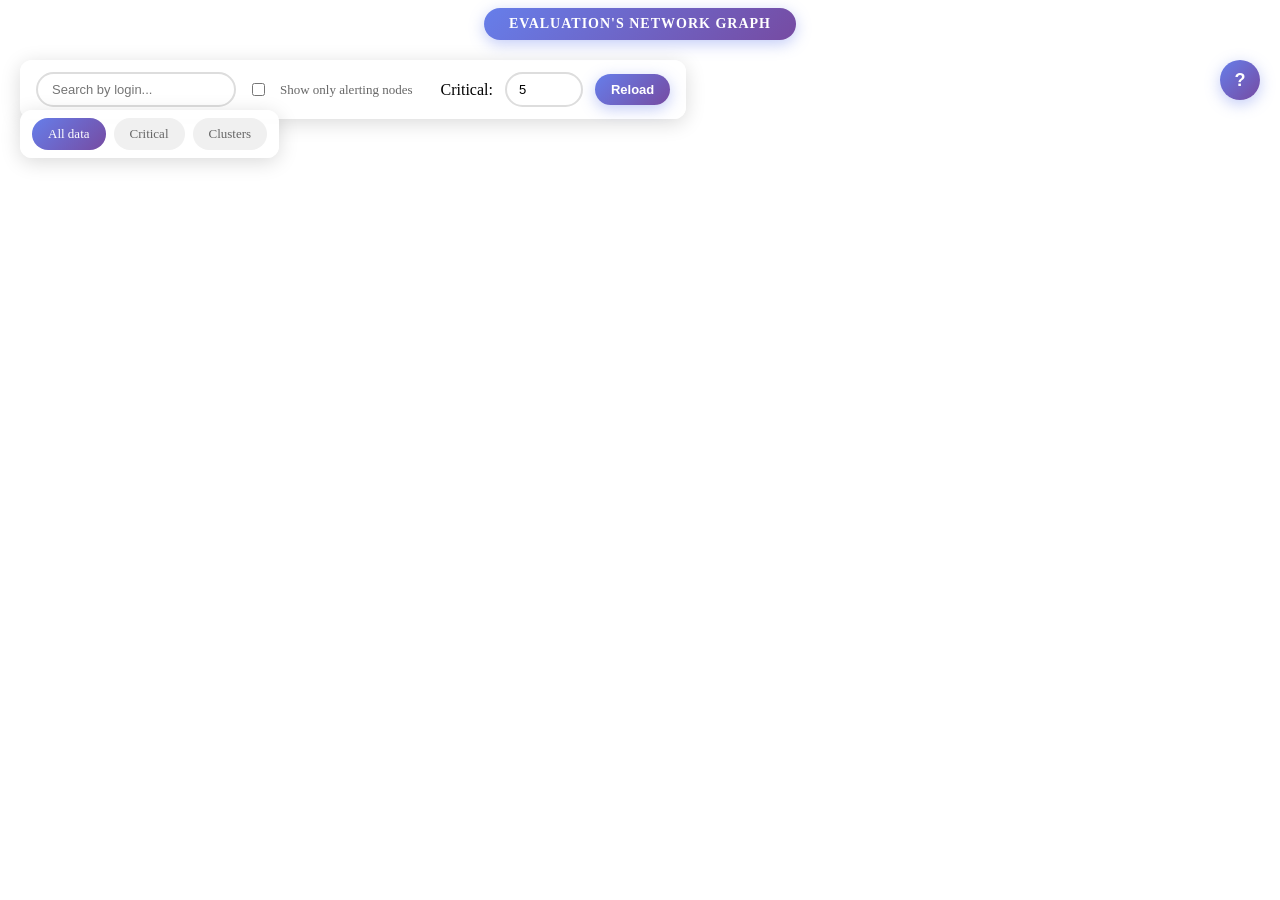
<file: web/index.html>
<!DOCTYPE html>
<html lang="en">
<head>
    <meta charset="UTF-8">
    <meta name="viewport" content="width=device-width, initial-scale=1.0">
    <title>Peer Evaluation Network</title>
    <script src="https://d3js.org/d3.v7.min.js"></script>
	<link rel="stylesheet" href="style.css">
</head>
<body>

    <div id='header'>evaluation's network graph</div>

    <div id="controls">
        <input type="text" id="searchBox" class="search-input" placeholder="Search by login...">
        <input type="checkbox" id="filterCheckbox">
        <label for="filterCheckbox" class="nav-label">Show only alerting nodes</label>
        <span style="margin-left: 1em;">Critical:</span>
        <input type="number" id="criticalValue" class="number-input" value="5" min="1">
        <button class="action-btn" onclick="reloadData()">Reload</button>
    </div>

    <div id="nav-links">
        <a href='index.html' class="nav-link active">All data</a>
        <a href='critical.html' class="nav-link">Critical</a>
        <a href='clusters.html' class="nav-link">Clusters</a>
    </div>

    <button class="help-btn" onclick="toggleHelp()">?</button>

    <div id="help-panel">
        <button class="close-btn" onclick="toggleHelp()">&times;</button>
        <h3>Help</h3>
        <div class="help-section">
            <div class="help-title">About this view</div>
            <div class="help-text">Shows <strong>all</strong> peer evaluations as an interactive network graph. Each node is a student, each link is an evaluation connection.</div>
        </div>
        <div class="help-section">
            <div class="help-title">Value</div>
            <div class="help-text">The number on each link shows how many times Student A evaluated Student B.</div>
        </div>
        <div class="help-section">
            <div class="help-title">Alerting nodes</div>
            <div class="help-text">When enabled, hides nodes that don't have any links above the critical threshold.</div>
        </div>
        <div class="help-section">
            <div class="help-title">Controls</div>
            <div class="help-text">
                <strong>Search:</strong> Find a student by login (press Enter)<br>
                <strong>Drag nodes:</strong> Reposition them<br>
                <strong>Scroll/Pan:</strong> Zoom and navigate<br>
                <strong>Click node:</strong> View student details<br>
                <strong>Click link:</strong> View evaluation details
            </div>
        </div>
    </div>

    <script>
    function toggleHelp() {
        var panel = document.getElementById("help-panel");
        panel.classList.toggle("visible");
    }
    </script>

    <div id="info-panel">
        <button class="close-btn" onclick="closeInfoPanel()">&times;</button>
        <h3 id="panel-title">Student Info</h3>
        <div id="panel-content"></div>
    </div>

    <svg width="100%" height="100%"></svg>

	<script type='text/javascript' src='script.js'></script>
</body>
</html>
</file>
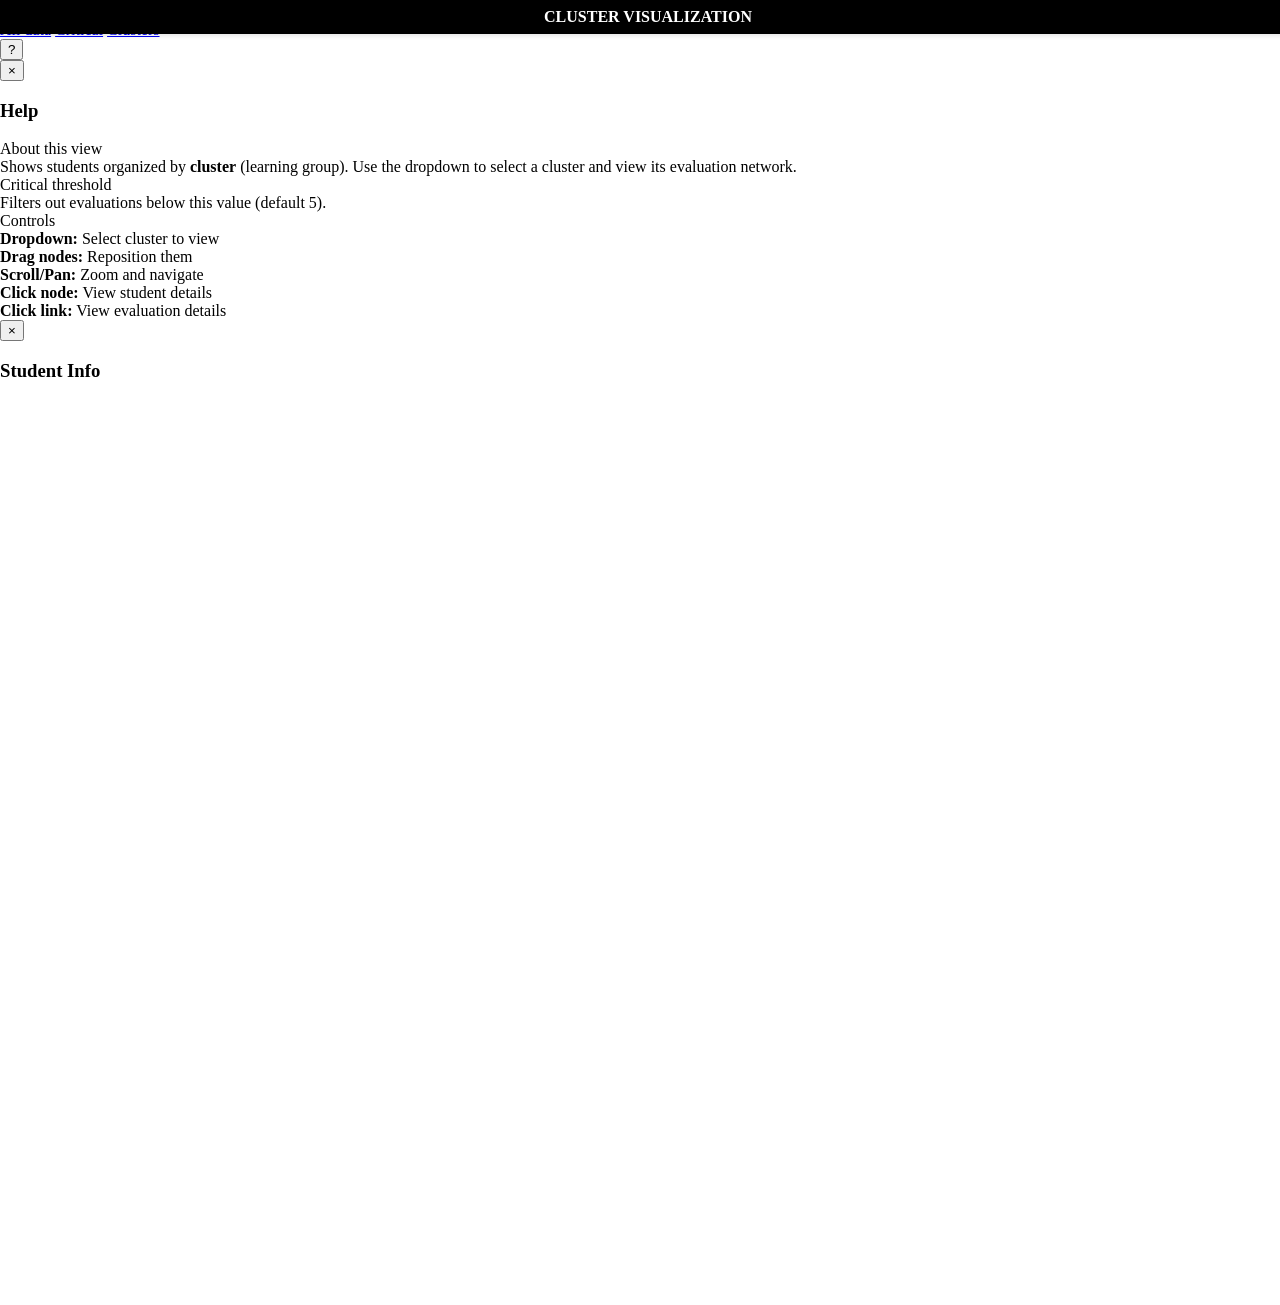
<file: web/clusters.html>
<!DOCTYPE html>
<html lang="en">
<head>
    <meta charset="UTF-8">
    <meta name="viewport" content="width=device-width, initial-scale=1.0">
    <title>Cluster Visualization</title>
    <script src="https://d3js.org/d3.v7.min.js"></script>
    <style>
        /* Add your styles here */
        html, body {
            margin: 0;
            padding: 0;
            width: 100%;
            height: 100%;
            overflow: hidden;
        }

        #header {
            position: absolute;
            top: 0;
            left: 0;
            width: 100%;
            text-transform: uppercase;
            background-color: #000000;
            padding: 8px;
            text-align: center;
            font-size: 16px;
            font-weight: bold;
            color: white;
            box-shadow: 0 2px 4px rgba(0, 0, 0, 0.1);
        }

        svg {
            width: 100%;
            height: 100%;
        }

        .link {
            stroke: #999;
            stroke-opacity: 0.6;
        }

        .ok {
            stroke: #5a85b36e;
            stroke-opacity: 0.6;
        }

        .alert {
            stroke: #d18080;
        }

        .node {
            fill: #69b3a2;
            stroke: #fff;
            stroke-width: 1.5px;
        }

        .tooltip {
            position: absolute;
            text-align: center;
            width: auto;
            padding: 5px 12px;
            font: 12px sans-serif;
            background: lightsteelblue;
            border-radius: 2px;
            pointer-events: none;
            opacity: 0;
        }

        .label {
            fill: #555;
            font-size: 12px;
            visibility: hidden;
        }

        .node:hover .label {
            visibility: visible;
        }
    </style>
</head>
<body>

    <div id='header'>Cluster Visualization</div>

    <div id="controls">
        <select id="clusterSelect" class="search-input">
            <option value="">Select a cluster</option>
        </select>
        <span style="margin-left: 1em;">Critical:</span>
        <input type="number" id="criticalValue" class="number-input" value="5" min="1">
        <button class="action-btn" onclick="reloadData()">Reload</button>
    </div>

    <div id="nav-links">
        <a href='index.html' class="nav-link">All data</a>
        <a href='critical.html' class="nav-link">Critical</a>
        <a href='clusters.html' class="nav-link active">Clusters</a>
    </div>

    <button class="help-btn" onclick="toggleHelp()">?</button>

    <div id="help-panel">
        <button class="close-btn" onclick="toggleHelp()">&times;</button>
        <h3>Help</h3>
        <div class="help-section">
            <div class="help-title">About this view</div>
            <div class="help-text">Shows students organized by <strong>cluster</strong> (learning group). Use the dropdown to select a cluster and view its evaluation network.</div>
        </div>
        <div class="help-section">
            <div class="help-title">Critical threshold</div>
            <div class="help-text">Filters out evaluations below this value (default 5).</div>
        </div>
        <div class="help-section">
            <div class="help-title">Controls</div>
            <div class="help-text">
                <strong>Dropdown:</strong> Select cluster to view<br>
                <strong>Drag nodes:</strong> Reposition them<br>
                <strong>Scroll/Pan:</strong> Zoom and navigate<br>
                <strong>Click node:</strong> View student details<br>
                <strong>Click link:</strong> View evaluation details
            </div>
        </div>
    </div>

    <script>
    function toggleHelp() {
        var panel = document.getElementById("help-panel");
        panel.classList.toggle("visible");
    }
    </script>

    <div id="info-panel">
        <button class="close-btn" onclick="closeInfoPanel()">&times;</button>
        <h3 id="panel-title">Student Info</h3>
        <div id="panel-content"></div>
    </div>

    <svg width="100%" height="100%"></svg>

    <script>
        const svg = d3.select("svg"),
              width = window.innerWidth,
              height = window.innerHeight;

        // Add a container for zooming
        const container = svg.append("g");

        const tooltip = d3.select("body").append("div")
            .attr("class", "tooltip");

        // Info panel elements
        const infoPanel = d3.select("#info-panel");
        const panelTitle = d3.select("#panel-title");
        const panelContent = d3.select("#panel-content");

        const color = d3.scaleOrdinal(d3.schemeCategory10);

        const simulation = d3.forceSimulation()
            .force("link", d3.forceLink().id(d => d.id))
            .force("charge", d3.forceManyBody().strength(-300))
            .force("center", d3.forceCenter(width / 2, height / 2));

        // Helper functions for info panel
        function closeInfoPanel() {
            infoPanel.classed("visible", false);
        }

        function showNodeInfo(d, allData) {
            const login = d.id;
            const group = d.group || 0;
            
            let evalsGiven = 0;
            let evalsReceived = 0;
            let connections = 0;
            let firstEval = null;
            let lastEval = null;
            
            allData.links.forEach(link => {
                const source = link.source.id || link.source;
                const target = link.target.id || link.target;
                if (source === login || target === login) {
                    connections++;
                    if (source === login) {
                        evalsGiven += link.value;
                    } else {
                        evalsReceived += link.value;
                    }
                    if (link.first_eval) {
                        if (!firstEval || link.first_eval < firstEval) firstEval = link.first_eval;
                    }
                    if (link.last_eval) {
                        if (!lastEval || link.last_eval > lastEval) lastEval = link.last_eval;
                    }
                }
            });
            
            panelTitle.html(`
                <div style="display: flex; align-items: center; gap: 12px;">
                    <div style="width: 40px; height: 40px; border-radius: 50%; background: linear-gradient(135deg, #667eea 0%, #764ba2 100%); display: flex; align-items: center; justify-content: center; color: white; font-weight: bold; font-size: 18px; border: 2px solid #667eea;">${login.charAt(0).toUpperCase()}</div>
                    <a href="https://profile.intra.42.fr/users/${login}" target="_blank">${login}</a>
                </div>
            `);
            panelContent.html(`
                <div class="stats-grid">
                    <div class="stat-box">
                        <div class="stat-number">${evalsGiven}</div>
                        <div class="stat-label">Given</div>
                    </div>
                    <div class="stat-box">
                        <div class="stat-number">${evalsReceived}</div>
                        <div class="stat-label">Received</div>
                    </div>
                    <div class="stat-box">
                        <div class="stat-number">${connections}</div>
                        <div class="stat-label">Connections</div>
                    </div>
                </div>
                ${firstEval ? `
                <div class="info-section">
                    <div class="info-label">First Evaluation</div>
                    <div class="info-value">${firstEval}</div>
                </div>
                ` : ''}
                ${lastEval ? `
                <div class="info-section">
                    <div class="info-label">Last Evaluation</div>
                    <div class="info-value">${lastEval}</div>
                </div>
                ` : ''}
                <div class="info-section">
                    <div class="info-value">
                        <a href="https://profile.intra.42.fr/users/${login}" target="_blank">
                            View 42 Intra Profile
                        </a>
                    </div>
                </div>
            `);
            infoPanel.classed("visible", true);
        }

        function showLinkInfo(d) {
            const source = d.source.id || d.source;
            const target = d.target.id || d.target;
            const value = d.value;
            const firstEval = d.first_eval || 'N/A';
            const lastEval = d.last_eval || 'N/A';
            
            panelTitle.text("Evaluation Link");
            panelContent.html(`
                <div class="info-section">
                    <div class="info-label">From</div>
                    <div class="info-value">
                        <a href="https://profile.intra.42.fr/users/${source}" target="_blank">${source}</a>
                    </div>
                </div>
                <div class="info-section">
                    <div class="info-label">To</div>
                    <div class="info-value">
                        <a href="https://profile.intra.42.fr/users/${target}" target="_blank">${target}</a>
                    </div>
                </div>
                <div class="stats-grid">
                    <div class="stat-box">
                        <div class="stat-number">${value}</div>
                        <div class="stat-label">Evaluations</div>
                    </div>
                </div>
                ${firstEval !== 'N/A' ? `
                <div class="info-section" style="margin-top: 15px;">
                    <div class="info-label">First Evaluation</div>
                    <div class="info-value">${firstEval}</div>
                </div>
                ` : ''}
                ${lastEval !== 'N/A' ? `
                <div class="info-section">
                    <div class="info-label">Last Evaluation</div>
                    <div class="info-value">${lastEval}</div>
                </div>
                ` : ''}
            `);
            infoPanel.classed("visible", true);
        }

        // Close panel when clicking on SVG background
        svg.on("click", function(event) {
            if (event.target === svg.node()) {
                closeInfoPanel();
            }
        });

        // Make closeInfoPanel available globally
        window.closeInfoPanel = closeInfoPanel;

function loadCluster(cluster) {
            console.log(`Loading cluster: ${cluster}`);
            const threshold = getCriticalThreshold();
            d3.json(`data_cluster_${cluster}.json`)
                .then(function(data) {
                    console.log(`Data loaded for cluster ${cluster}:`, data);
                    // Clear previous visualization
                    container.selectAll("*").remove();
                    simulation.nodes([]);
                    simulation.force("link").links([]);

                const link = container.append("g")
                    .attr("class", "links")
                    .selectAll("line")
                    .data(data.links)
                    .enter().append("line")
                    .attr("class", (d) => `link ${d.value > threshold ? "alert" : "ok"}`)
                    .attr("stroke-width", d => Math.sqrt(d.value))
                    .style("cursor", "pointer")
                    .on("click", function(event, d) {
                        event.stopPropagation();
                        showLinkInfo(d);
                    });

                const node = container.append("g")
                    .attr("class", "nodes")
                    .selectAll("g")
                    .data(data.nodes)
                    .enter().append("g")
                    .attr("class", "node");

                node.append("circle")
                    .attr("r", 5)
                    .attr("fill", d => color(d.group))
                    .style("cursor", "pointer")
                    .on("click", function(event, d) {
                        event.stopPropagation();
                        showNodeInfo(d, data);
                    });

                node.append("text")
                    .attr("class", "label")
                    .attr("x", 8)
                    .attr("y", 3)
                    .text(d => d.id);

                node.call(d3.drag()
                    .on("start", dragstarted)
                    .on("drag", dragged)
                    .on("end", dragended));

                simulation
                    .nodes(data.nodes)
                    .on("tick", ticked);

                simulation.force("link")
                    .links(data.links);

                function ticked() {
                    link
                        .attr("x1", d => d.source.x)
                        .attr("y1", d => d.source.y)
                        .attr("x2", d => d.target.x)
                        .attr("y2", d => d.target.y);

                    node
                        .attr("transform", d => `translate(${d.x},${d.y})`);
                }

                function dragstarted(event, d) {
                    if (!event.active) simulation.alphaTarget(0.3).restart();
                    d.fx = d.x;
                    d.fy = d.y;
                }

                function dragged(event, d) {
                    d.fx = event.x;
                    d.fy = event.y;
                }

                function dragended(event, d) {
                    if (!event.active) simulation.alphaTarget(0);
                    d.fx = null;
                    d.fy = null;
                }
            }).catch(function(error) {
                console.error(`Error loading data for cluster ${cluster}:`, error);
            });
        }

        d3.select("#clusterSelect").on("change", function() {
            const cluster = d3.select(this).property("value");
            if (cluster) {
                loadCluster(cluster);
            }
        });

        // Load cluster options
        d3.json("clusters.json")
            .then(function(clusters) {
                const select = d3.select("#clusterSelect");
                clusters.forEach(cluster => {
                    select.append("option")
                        .attr("value", cluster)
                        .text(`Cluster ${cluster}`);
                });
            })
            .catch(err => {
                console.error("Failed to load clusters:", err);
                container.append("text")
                    .attr("x", width / 2)
                    .attr("y", height / 2)
                    .attr("text-anchor", "middle")
                    .attr("fill", "red")
                    .text("Failed to load clusters. Please check console for errors.");
            });

        // Apply zoom and pan behavior
        svg.call(d3.zoom()
            .extent([[0, 0], [width, height]])
            .scaleExtent([0.1, 8])
            .on("zoom", zoomed))
            .call(d3.zoom().transform, d3.zoomIdentity.translate(width / 2, height / 2).scale(1));

        function zoomed(event) {
            container.attr("transform", event.transform);
        }

        // Resize SVG when window is resized
        window.addEventListener('resize', function() {
            svg.attr('width', window.innerWidth)
               .attr('height', window.innerHeight);
            simulation.force("center", d3.forceCenter(window.innerWidth / 2, window.innerHeight / 2));
            simulation.alpha(1).restart();
                })
                .catch(err => {
                    console.error(`Failed to load cluster ${cluster}:`, err);
                    container.selectAll("*").remove();
                    container.append("text")
                        .attr("x", width / 2)
                        .attr("y", height / 2)
                        .attr("text-anchor", "middle")
                        .attr("fill", "red")
                        .text(`Failed to load cluster ${cluster}. Please check console for errors.`);
                });
        });

        function getCriticalThreshold() {
            const input = document.getElementById("criticalValue");
            return input ? parseInt(input.value) || 5 : 5;
        }

        function reloadData() {
            const selectedCluster = document.getElementById("clusterSelect").value;
            if (selectedCluster) {
                loadCluster(selectedCluster);
            }
        }

        window.closeInfoPanel = closeInfoPanel;
        window.reloadData = reloadData;
    </script>
</body>
</html>
</file>
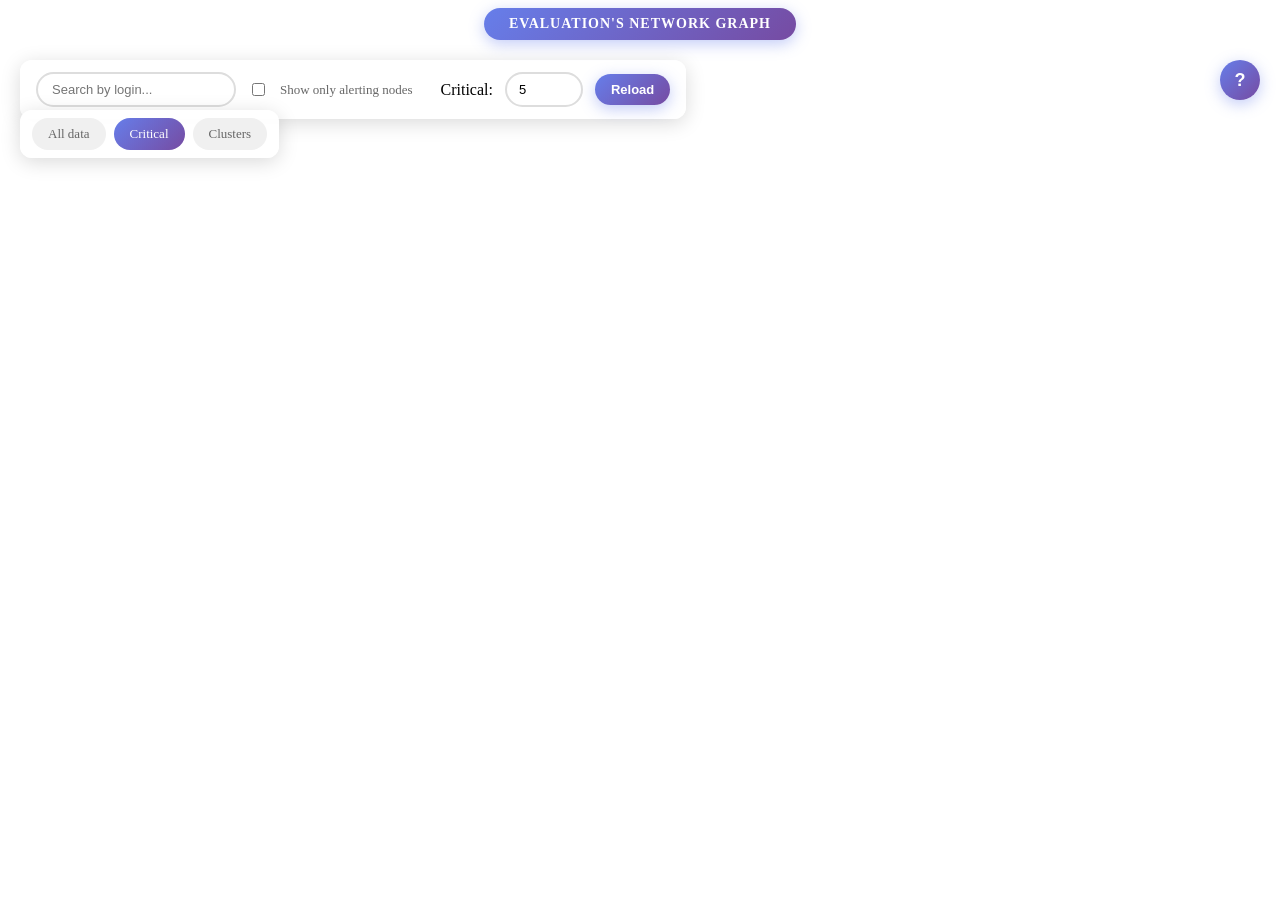
<file: web/critical.html>
<!DOCTYPE html>
<html lang="en">
<head>
    <meta charset="UTF-8">
    <meta name="viewport" content="width=device-width, initial-scale=1.0">
    <title>Peer Evaluation Network</title>
    <script src="https://d3js.org/d3.v7.min.js"></script>
	<link rel="stylesheet" href="style.css">
</head>
<body>

    <div id='header'>evaluation's network graph</div>

    <div id="controls">
        <input type="text" id="searchBox" class="search-input" placeholder="Search by login...">
        <input type="checkbox" id="filterCheckbox">
        <label for="filterCheckbox" class="nav-label">Show only alerting nodes</label>
        <span style="margin-left: 1em;">Critical:</span>
        <input type="number" id="criticalValue" class="number-input" value="5" min="1">
        <button class="action-btn" onclick="reloadData()">Reload</button>
    </div>

    <div id="nav-links">
        <a href='index.html' class="nav-link">All data</a>
        <a href='critical.html' class="nav-link active">Critical</a>
        <a href='clusters.html' class="nav-link">Clusters</a>
    </div>

    <button class="help-btn" onclick="toggleHelp()">?</button>

    <div id="help-panel">
        <button class="close-btn" onclick="toggleHelp()">&times;</button>
        <h3>Help</h3>
        <div class="help-section">
            <div class="help-title">About this view</div>
            <div class="help-text">Shows only evaluations with a value above the threshold (default 5). Higher values indicate more evaluations between two students.</div>
        </div>
        <div class="help-section">
            <div class="help-title">Alerting nodes</div>
            <div class="help-text">When enabled, hides nodes that don't have any links above the critical threshold.</div>
        </div>
        <div class="help-section">
            <div class="help-title">Controls</div>
            <div class="help-text">
                <strong>Search:</strong> Find a student by login (press Enter)<br>
                <strong>Drag nodes:</strong> Reposition them<br>
                <strong>Scroll/Pan:</strong> Zoom and navigate<br>
                <strong>Click node:</strong> View student details<br>
                <strong>Click link:</strong> View evaluation details
            </div>
        </div>
    </div>

    <script>
    function toggleHelp() {
        var panel = document.getElementById("help-panel");
        panel.classList.toggle("visible");
    }
    </script>

    <div id="info-panel">
        <button class="close-btn" onclick="closeInfoPanel()">&times;</button>
        <h3 id="panel-title">Student Info</h3>
        <div id="panel-content"></div>
    </div>
    <svg width="100%" height="100%"></svg>

	<script type='text/javascript' src='critical.js'></script>
</body>
</html>
</file>
<file: web/style.css>
html, body {
	margin: 0;
	padding: 0;
	width: 100%;
	height: 100%;
	overflow: hidden;
}

/* Full screen SVG */
svg {
	position: absolute;
	top: 0;
	left: 0;
	width: 100%;
	height: 100%;
	z-index: 0;
}

/* Floating controls bar */
#controls {
	position: fixed;
	top: 60px;
	left: 20px;
	z-index: 100;
	background: rgba(255, 255, 255, 0.95);
	padding: 12px 16px;
	border-radius: 12px;
	box-shadow: 0 4px 20px rgba(0, 0, 0, 0.15);
	display: flex;
	gap: 12px;
	align-items: center;
	flex-wrap: wrap;
}

/* Floating nav links */
#nav-links {
	position: fixed;
	top: 110px;
	left: 20px;
	z-index: 100;
	background: rgba(255, 255, 255, 0.95);
	padding: 8px 12px;
	border-radius: 12px;
	box-shadow: 0 4px 20px rgba(0, 0, 0, 0.15);
	display: flex;
	gap: 8px;
}

/* Floating help button */
.help-btn {
	position: fixed;
	top: 60px;
	right: 20px;
	z-index: 100;
}

#header {
	position: fixed;
	top: 8px;
	left: 50%;
	transform: translateX(-50%);
	text-transform: uppercase;
	background: linear-gradient(135deg, #667eea 0%, #764ba2 100%);
	padding: 8px 25px;
	border-radius: 25px;
	font-size: 14px;
	font-weight: 700;
	color: white;
	box-shadow: 0 4px 15px rgba(102, 126, 234, 0.4);
	letter-spacing: 1px;
	z-index: 1001;
}

svg {
	width: 100%;
	height: 100%;
}

.link {
	stroke-opacity: 0.6;
}

.ok{
	stroke: #5a85b36e;
	stroke-opacity: 0.6;
}

.alert {
	stroke: #d18080;
}


.node {
	fill: #69b3a2;
	stroke: #fff;
	stroke-width: 1.5px;
}

.tooltip {
	position: absolute;
	text-align: center;
	width: auto;
	padding: 5px 12px;
	font: 12px sans-serif;
	background: lightsteelblue;
	border-radius: 2px;
	pointer-events: none;
	opacity: 0;
}

.label {
	fill: #555;
	font-size: 12px;
	visibility: hidden;
}

.node:hover .label {
	visibility: visible;
}

/* Info Panel - floating */
#info-panel {
	position: fixed;
	top: 60px;
	right: 80px;
	width: 320px;
	max-height: 70vh;
	overflow-y: auto;
	background: #ffffff;
	border-radius: 16px;
	box-shadow: 0 10px 40px rgba(0, 0, 0, 0.2), 0 0 0 1px rgba(255, 255, 255, 0.1);
	padding: 24px;
	display: none;
	z-index: 999;
	font-family: -apple-system, BlinkMacSystemFont, 'Segoe UI', Roboto, sans-serif;
	transform: translateY(20px);
	opacity: 0;
	transition: transform 0.3s ease, opacity 0.3s ease;
}

#info-panel.visible {
	display: block;
	transform: translateY(0);
	opacity: 1;
}

#info-panel::-webkit-scrollbar {
	width: 6px;
}

#info-panel::-webkit-scrollbar-track {
	background: transparent;
}

#info-panel::-webkit-scrollbar-thumb {
	background: #ddd;
	border-radius: 3px;
}

#info-panel::-webkit-scrollbar-thumb:hover {
	background: #bbb;
}

#info-panel h3 {
	margin: 0 0 20px 0;
	padding-bottom: 16px;
	border-bottom: 1px solid #eee;
	font-size: 28px;
	font-weight: 700;
	letter-spacing: -0.5px;
}

#info-panel h3 a {
	color: #1a1a2e;
	text-decoration: none;
	transition: color 0.2s ease;
}

#info-panel h3 a:hover {
	color: #667eea;
}

#info-panel .close-btn {
	position: absolute;
	top: 16px;
	right: 16px;
	width: 32px;
	height: 32px;
	background: #f5f5f5;
	border: none;
	border-radius: 50%;
	font-size: 18px;
	cursor: pointer;
	color: #666;
	display: flex;
	align-items: center;
	justify-content: center;
	transition: all 0.2s ease;
}

#info-panel .close-btn:hover {
	background: #ff4757;
	color: white;
	transform: rotate(90deg);
}

#info-panel .info-section {
	margin-bottom: 16px;
}

#info-panel .info-label {
	font-size: 10px;
	text-transform: uppercase;
	color: #888;
	margin-bottom: 4px;
	letter-spacing: 0.5px;
	font-weight: 600;
}

#info-panel .info-value {
	font-size: 14px;
	color: #1a1a2e;
	margin-bottom: 8px;
	font-weight: 500;
}

#info-panel .info-value a {
	color: #667eea;
	text-decoration: none;
	font-weight: 600;
	transition: all 0.2s ease;
}

#info-panel .info-value a:hover {
	color: #764ba2;
	text-decoration: underline;
}

#info-panel .stats-grid {
	display: grid;
	grid-template-columns: repeat(3, 1fr);
	gap: 12px;
	margin-top: 16px;
}

#info-panel .stat-box {
	background: linear-gradient(135deg, #f8f9fa 0%, #e9ecef 100%);
	padding: 14px 8px;
	border-radius: 12px;
	text-align: center;
	transition: all 0.2s ease;
}

#info-panel .stat-box:hover {
	transform: translateY(-2px);
	box-shadow: 0 4px 12px rgba(0, 0, 0, 0.1);
}

#info-panel .stat-number {
	font-size: 22px;
	font-weight: 700;
	color: #1a1a2e;
	margin-bottom: 2px;
}

#info-panel .stat-label {
	font-size: 10px;
	color: #666;
	text-transform: uppercase;
	letter-spacing: 0.5px;
	font-weight: 600;
}

#info-panel .info-section:last-child {
	margin-top: 20px;
	padding-top: 16px;
	border-top: 1px solid #eee;
}

/* Help Button */
.help-btn {
	position: fixed;
	top: 60px;
	right: 20px;
	width: 40px;
	height: 40px;
	border-radius: 50%;
	background: linear-gradient(135deg, #667eea 0%, #764ba2 100%);
	border: none;
	color: white;
	font-size: 18px;
	font-weight: bold;
	cursor: pointer;
	box-shadow: 0 4px 15px rgba(102, 126, 234, 0.4);
	transition: transform 0.2s ease, box-shadow 0.2s ease;
	z-index: 1000;
}

.help-btn:hover {
	transform: scale(1.1);
	box-shadow: 0 6px 20px rgba(102, 126, 234, 0.6);
}

/* Help Panel */
#help-panel {
	position: fixed;
	top: 110px;
	right: 20px;
	width: 320px;
	max-height: 55vh;
	overflow-y: auto;
	background: #ffffff;
	border-radius: 16px;
	box-shadow: 0 10px 40px rgba(0, 0, 0, 0.2), 0 0 0 1px rgba(255, 255, 255, 0.1);
	padding: 24px;
	display: none;
	z-index: 1000;
	font-family: -apple-system, BlinkMacSystemFont, 'Segoe UI', Roboto, sans-serif;
	transform: translateY(20px);
	opacity: 0;
	transition: transform 0.3s ease, opacity 0.3s ease;
}

#help-panel.visible {
	display: block;
	transform: translateY(0);
	opacity: 1;
}

#help-panel h3 {
	margin: 0 0 20px 0;
	padding-bottom: 16px;
	border-bottom: 1px solid #eee;
	font-size: 24px;
	font-weight: 700;
	letter-spacing: -0.5px;
}

#help-panel .help-section {
	margin-bottom: 16px;
}

#help-panel .help-title {
	font-size: 12px;
	text-transform: uppercase;
	color: #667eea;
	margin-bottom: 6px;
	letter-spacing: 0.5px;
	font-weight: 700;
}

#help-panel .help-text {
	font-size: 13px;
	color: #444;
	line-height: 1.5;
}

/* Action Button */
.action-btn {
	padding: 8px 16px;
	border-radius: 20px;
	background: linear-gradient(135deg, #667eea 0%, #764ba2 100%);
	border: none;
	color: white;
	font-size: 13px;
	font-weight: 600;
	cursor: pointer;
	box-shadow: 0 4px 15px rgba(102, 126, 234, 0.4);
	transition: transform 0.2s ease, box-shadow 0.2s ease;
}

.action-btn:hover {
	transform: scale(1.05);
	box-shadow: 0 6px 20px rgba(102, 126, 234, 0.6);
}

/* Search Input */
.search-input {
	padding: 8px 14px;
	border-radius: 20px;
	border: 2px solid #ddd;
	font-size: 13px;
	outline: none;
	transition: border-color 0.2s ease, box-shadow 0.2s ease;
}

.search-input:focus {
	border-color: #667eea;
	box-shadow: 0 0 0 3px rgba(102, 126, 234, 0.2);
}

/* Number Input */
.number-input {
	padding: 8px 12px;
	border-radius: 20px;
	border: 2px solid #ddd;
	font-size: 13px;
	width: 50px;
	outline: none;
	transition: border-color 0.2s ease, box-shadow 0.2s ease;
}

.number-input:focus {
	border-color: #667eea;
	box-shadow: 0 0 0 3px rgba(102, 126, 234, 0.2);
}

/* Nav Links */
.nav-link {
	padding: 8px 16px;
	border-radius: 20px;
	background: #f0f0f0;
	color: #666;
	text-decoration: none;
	font-size: 13px;
	font-weight: 500;
	transition: all 0.2s ease;
}

.nav-link:hover {
	background: #e0e0e0;
	color: #333;
}

.nav-link.active {
	background: linear-gradient(135deg, #667eea 0%, #764ba2 100%);
	color: white;
}

/* Nav Label */
.nav-label {
	font-size: 13px;
	color: #666;
	cursor: pointer;
}
</file>
